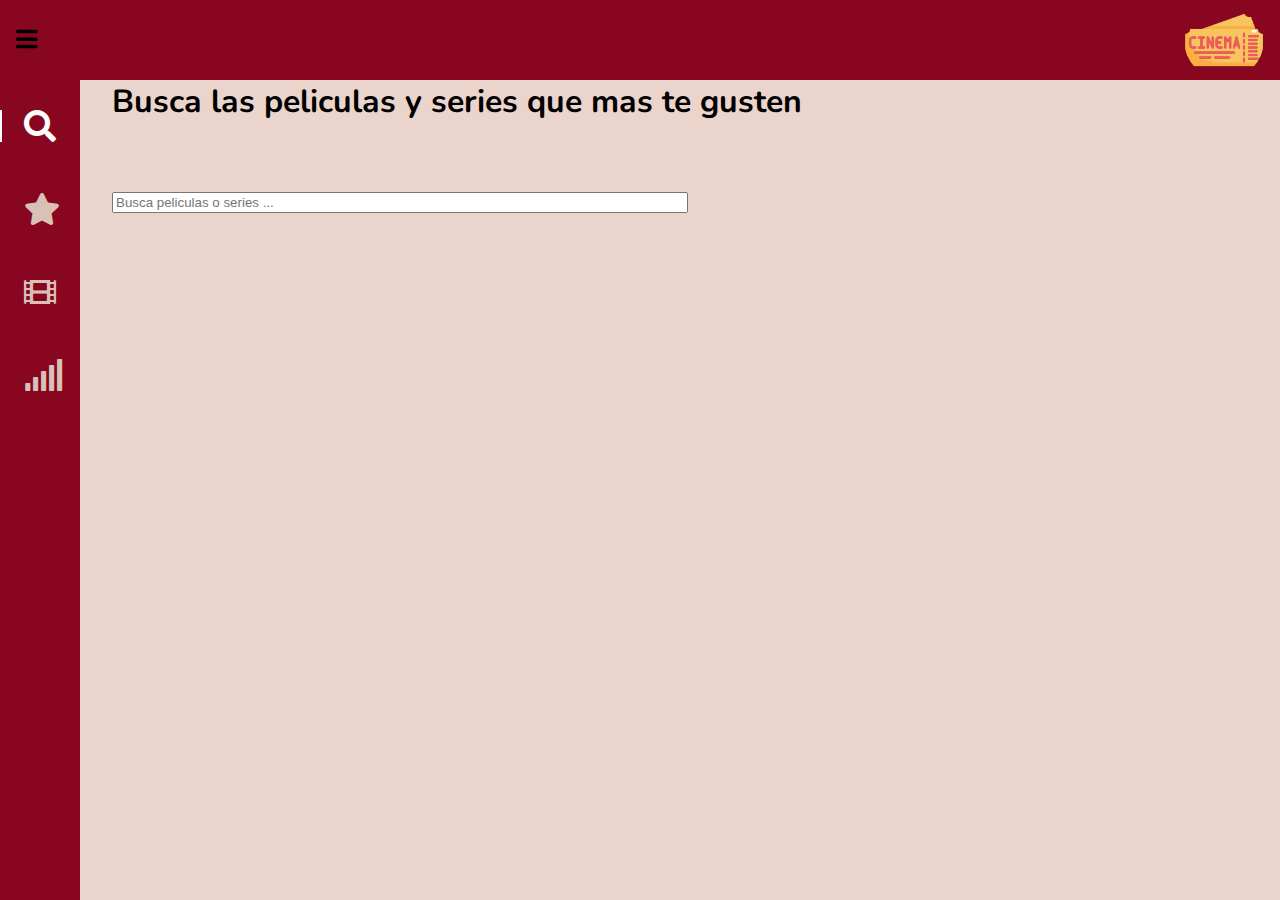
<file: index.html>
<!DOCTYPE html>
<html lang="en">
<head>
    <meta charset="UTF-8">
    <meta http-equiv="X-UA-Compatible" content="IE=edge">
    <meta name="viewport" content="width=device-width, initial-scale=1.0">
    <link href="https://cdn.jsdelivr.net/npm/bootstrap@5.1.3/dist/css/bootstrap.min.css" rel="stylesheet" integrity="sha384-1BmE4kWBq78iYhFldvKuhfTAU6auU8tT94WrHftjDbrCEXSU1oBoqyl2QvZ6jIW3" crossorigin="anonymous">
    <link rel="stylesheet" href="css/style.css">
    <link rel="stylesheet" href="https://use.fontawesome.com/releases/v5.7.2/css/all.css">
    <script src="js/navbar.js"></script>
    <link rel="shortcut icon" href="imgs/icons/favicon-16x16.png">
    <link rel="apple-touch-icon" sizes="57x57" href="imgs/icons/apple-icon-57x57.png">
<link rel="apple-touch-icon" sizes="60x60" href="imgs/icons/apple-icon-60x60.png">
<link rel="apple-touch-icon" sizes="72x72" href="imgs/icons/apple-icon-72x72.png">
<link rel="apple-touch-icon" sizes="76x76" href="imgs/icons/apple-icon-76x76.png">
<link rel="apple-touch-icon" sizes="114x114" href="imgs/icons/apple-icon-114x114.png">
<link rel="apple-touch-icon" sizes="120x120" href="imgs/icons/apple-icon-120x120.png">
<link rel="apple-touch-icon" sizes="144x144" href="imgs/icons/apple-icon-144x144.png">
<link rel="apple-touch-icon" sizes="152x152" href="imgs/icons/apple-icon-152x152.png">
<link rel="apple-touch-icon" sizes="180x180" href="imgs/icons/apple-icon-180x180.png">
<link rel="icon" type="image/png" sizes="192x192"  href="imgs/icons/android-icon-192x192.png">
<link rel="icon" type="image/png" sizes="32x32" href="imgs/icons/favicon-32x32.png">
<link rel="icon" type="image/png" sizes="96x96" href="imgs/icons/favicon-96x96.png">
<link rel="icon" type="image/png" sizes="16x16" href="imgs/icons/favicon-16x16.png">
<link rel="manifest" href="/manifest.json">

   
<meta name="msapplication-TileColor" content="#890620">
<meta name="msapplication-TileImage" content="icons/ms-icon-144x144.png">
<meta name="theme-color" content="#890620">
    <title>Yamamoto Ana - PWA</title>
</head>
<body id="body-pd">
   
        <header class="header" id="header">
            <div class="header_toggle"><i id="header-toggle" class="fas fa-bars text-white"></i> </div>
            <div class="header_img"><img src="imgs/logo.png" alt="Cinema"> </div>
        </header>
        <div class="l-navbar" id="nav-bar">
            <nav class="nav">
                    <div class="nav_list"> 
                        <a href="#" class="nav_link active"> <i class="fas fa-search"></i> <span class="nav_name">Buscar</span> </a> 
                        <a href="mi-lista.html" class="nav_link"> <i class="fas fa-star"></i> <span class="nav_name">Mi lista</span> </a> 
                        <a href="recomendaciones.html" class="nav_link"> <i class="fas fa-film"></i> <span class="nav_name">Recomendaciones</span> </a> 
                        <a href="#" class="nav_link" id="linea" >  </a>
                    </div>
                </div> 
            </nav>
        </div>

        <main id="main" class="container text-center">
            <h1 class="pt-5">Busca las peliculas y series que mas te gusten</h1>
            
            <input class="form-control" type="text" placeholder="Busca peliculas o series ..."  id="buscador">

        </main>
        <div id="mainLista" style="display: none;">

        </div>
    <script src="js/app.js"></script>
    
    <script src="js/linea.js"></script>
    <script src="https://cdn.jsdelivr.net/npm/@popperjs/core@2.10.2/dist/umd/popper.min.js" integrity="sha384-7+zCNj/IqJ95wo16oMtfsKbZ9ccEh31eOz1HGyDuCQ6wgnyJNSYdrPa03rtR1zdB" crossorigin="anonymous"></script>
    <script src="https://cdn.jsdelivr.net/npm/bootstrap@5.1.3/dist/js/bootstrap.min.js" integrity="sha384-QJHtvGhmr9XOIpI6YVutG+2QOK9T+ZnN4kzFN1RtK3zEFEIsxhlmWl5/YESvpZ13" crossorigin="anonymous"></script>
    <script src="js/register-sw.js"></script>
</body>
</html>
</file>
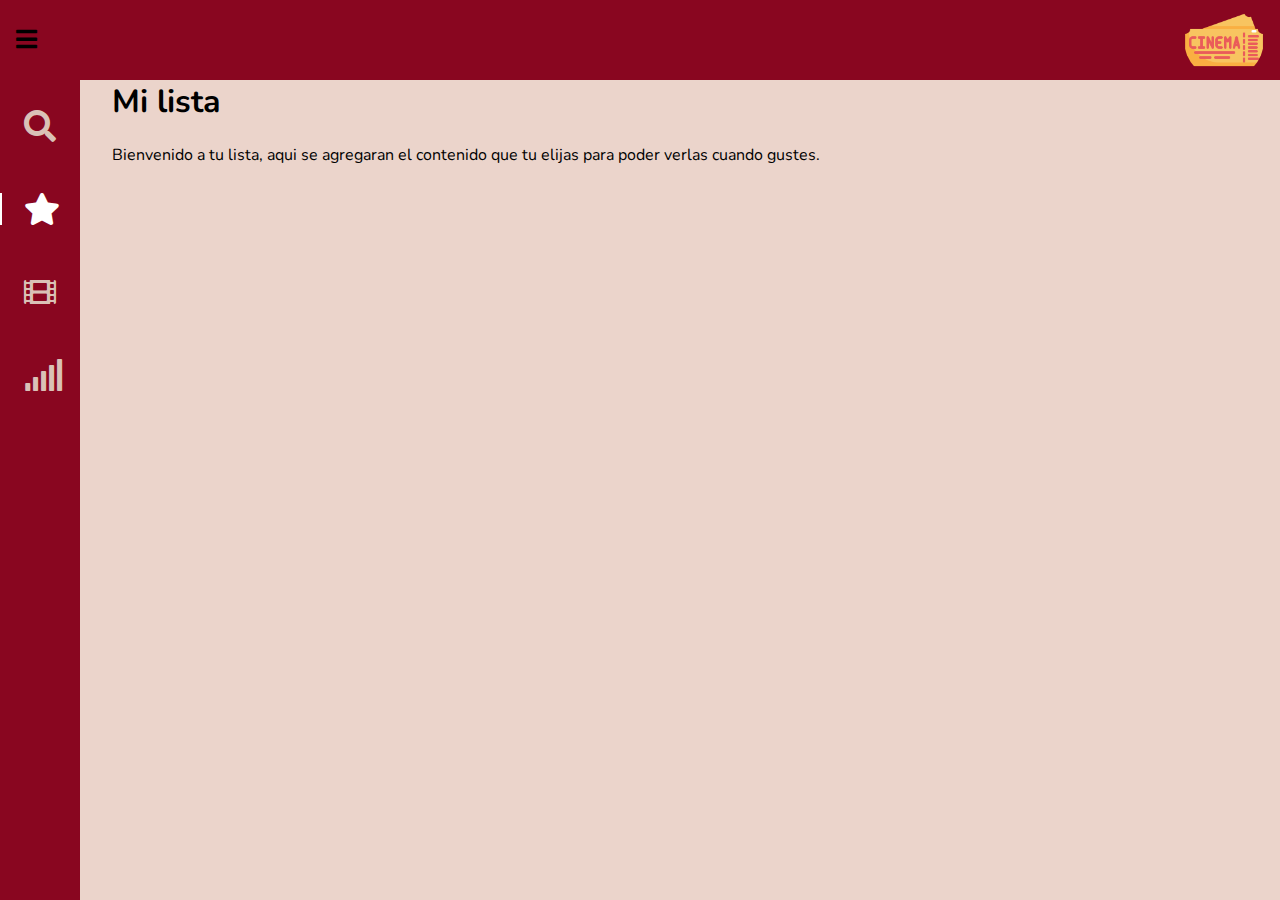
<file: mi-lista.html>
<!DOCTYPE html>
<html lang="en">
<head>
    <meta charset="UTF-8">
    <meta http-equiv="X-UA-Compatible" content="IE=edge">
    <meta name="viewport" content="width=device-width, initial-scale=1.0">
    <link href="https://cdn.jsdelivr.net/npm/bootstrap@5.1.3/dist/css/bootstrap.min.css" rel="stylesheet" integrity="sha384-1BmE4kWBq78iYhFldvKuhfTAU6auU8tT94WrHftjDbrCEXSU1oBoqyl2QvZ6jIW3" crossorigin="anonymous">
    <link rel="stylesheet" href="css/style.css">
    <link rel="stylesheet" href="https://use.fontawesome.com/releases/v5.7.2/css/all.css">
       <script src="js/navbar.js"></script>
    <link rel="shortcut icon" href="imgs/icons/favicon-16x16.png">
    <link rel="apple-touch-icon" sizes="57x57" href="imgs/icons/apple-icon-57x57.png">
<link rel="apple-touch-icon" sizes="60x60" href="imgs/icons/apple-icon-60x60.png">
<link rel="apple-touch-icon" sizes="72x72" href="imgs/icons/apple-icon-72x72.png">
<link rel="apple-touch-icon" sizes="76x76" href="imgs/icons/apple-icon-76x76.png">
<link rel="apple-touch-icon" sizes="114x114" href="imgs/icons/apple-icon-114x114.png">
<link rel="apple-touch-icon" sizes="120x120" href="imgs/icons/apple-icon-120x120.png">
<link rel="apple-touch-icon" sizes="144x144" href="imgs/icons/apple-icon-144x144.png">
<link rel="apple-touch-icon" sizes="152x152" href="imgs/icons/apple-icon-152x152.png">
<link rel="apple-touch-icon" sizes="180x180" href="imgs/icons/apple-icon-180x180.png">
<link rel="icon" type="image/png" sizes="192x192"  href="imgs/icons/android-icon-192x192.png">
<link rel="icon" type="image/png" sizes="32x32" href="imgs/icons/favicon-32x32.png">
<link rel="icon" type="image/png" sizes="96x96" href="imgs/icons/favicon-96x96.png">
<link rel="icon" type="image/png" sizes="16x16" href="imgs/icons/favicon-16x16.png">
<link rel="manifest" href="/manifest.json">

<meta name="msapplication-TileColor" content="#890620">
<meta name="msapplication-TileImage" content="icons/ms-icon-144x144.png">
<meta name="theme-color" content="#890620">
<title>Yamamoto Ana - PWA</title>
</head>
<body id="body-pd">
   
        <header class="header" id="header">
            <div class="header_toggle"><i id="header-toggle" class="fas fa-bars text-white"></i> </div>
            <div class="header_img"> <img src="imgs/logo.png" alt=""> </div>
        </header>
        <div class="l-navbar" id="nav-bar">
            <nav class="nav">
                    <div class="nav_list"> 
                        <a href="index.html" class="nav_link"> <i class="fas fa-search"></i></i> <span class="nav_name">Buscar</span> </a> 
                        <a href="#" class="nav_link active"> <i class="fas fa-star"></i> <span class="nav_name">Mi lista</span> </a> 
                        <a href="recomendaciones.html" class="nav_link"> <i class="fas fa-film"></i></i> <span class="nav_name">Recomendaciones</span> </a> 
                        <a href="#" class="nav_link" id="linea" >  </a>
                    </div>
                </div> 
            </nav>
        </div>
    
        <main  class="container text-center">
            <h1 class="pt-5">Mi lista</h1>
            <p class="pt-1">Bienvenido a tu lista, aqui se agregaran el contenido que tu elijas para poder verlas cuando gustes.</p>
            <div id="mainLista">

            </div>
        </main>
 

       
    <script src="https://cdn.jsdelivr.net/npm/@popperjs/core@2.10.2/dist/umd/popper.min.js" integrity="sha384-7+zCNj/IqJ95wo16oMtfsKbZ9ccEh31eOz1HGyDuCQ6wgnyJNSYdrPa03rtR1zdB" crossorigin="anonymous"></script>
    <script src="https://cdn.jsdelivr.net/npm/bootstrap@5.1.3/dist/js/bootstrap.min.js" integrity="sha384-QJHtvGhmr9XOIpI6YVutG+2QOK9T+ZnN4kzFN1RtK3zEFEIsxhlmWl5/YESvpZ13" crossorigin="anonymous"></script>
    <script src="js/app.js"></script>
   
    <script src="js/linea.js"></script>
    <script src="js/register-sw.js"></script>

</body>
</html>
</file>
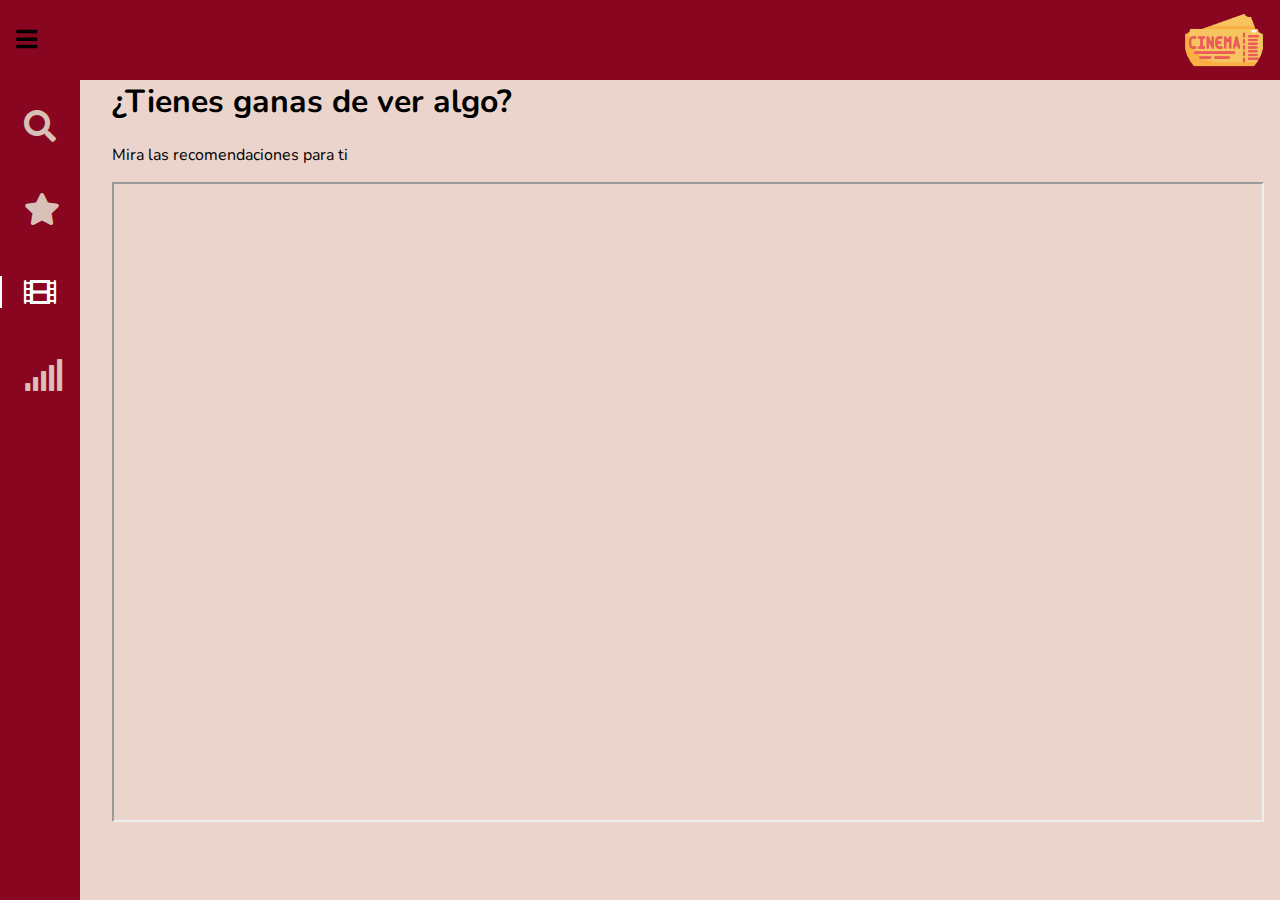
<file: recomendaciones.html>
<!DOCTYPE html>
<html lang="en">
<head>
    <meta charset="UTF-8">
    <meta http-equiv="X-UA-Compatible" content="IE=edge">
    <meta name="viewport" content="width=device-width, initial-scale=1.0">
    <link href="https://cdn.jsdelivr.net/npm/bootstrap@5.1.3/dist/css/bootstrap.min.css" rel="stylesheet" integrity="sha384-1BmE4kWBq78iYhFldvKuhfTAU6auU8tT94WrHftjDbrCEXSU1oBoqyl2QvZ6jIW3" crossorigin="anonymous">
    <link rel="stylesheet" href="css/style.css">
    <link rel="stylesheet" href="https://use.fontawesome.com/releases/v5.7.2/css/all.css">
       <script src="js/navbar.js"></script>
    <link rel="shortcut icon" href="imgs/icons/favicon-16x16.png">
    <link rel="apple-touch-icon" sizes="57x57" href="imgs/icons/apple-icon-57x57.png">
<link rel="apple-touch-icon" sizes="60x60" href="imgs/icons/apple-icon-60x60.png">
<link rel="apple-touch-icon" sizes="72x72" href="imgs/icons/apple-icon-72x72.png">
<link rel="apple-touch-icon" sizes="76x76" href="imgs/icons/apple-icon-76x76.png">
<link rel="apple-touch-icon" sizes="114x114" href="imgs/icons/apple-icon-114x114.png">
<link rel="apple-touch-icon" sizes="120x120" href="imgs/icons/apple-icon-120x120.png">
<link rel="apple-touch-icon" sizes="144x144" href="imgs/icons/apple-icon-144x144.png">
<link rel="apple-touch-icon" sizes="152x152" href="imgs/icons/apple-icon-152x152.png">
<link rel="apple-touch-icon" sizes="180x180" href="imgs/icons/apple-icon-180x180.png">
<link rel="icon" type="image/png" sizes="192x192"  href="imgs/icons/android-icon-192x192.png">
<link rel="icon" type="image/png" sizes="32x32" href="imgs/icons/favicon-32x32.png">
<link rel="icon" type="image/png" sizes="96x96" href="imgs/icons/favicon-96x96.png">
<link rel="icon" type="image/png" sizes="16x16" href="imgs/icons/favicon-16x16.png">
<link rel="manifest" href="/manifest.json">

<meta name="msapplication-TileColor" content="#890620">
<meta name="msapplication-TileImage" content="icons/ms-icon-144x144.png">
<meta name="theme-color" content="#890620">
<title>Yamamoto Ana - PWA</title>
</head>
<body id="body-pd">
   
        <header class="header" id="header">
            <div class="header_toggle"><i id="header-toggle" class="fas fa-bars text-white"></i> </div>
            <div class="header_img"> <img src="imgs/logo.png" alt=""> </div>
        </header>
        <div class="l-navbar" id="nav-bar">
            <nav class="nav">
                    <div class="nav_list"> 
                        <a href="index.html" class="nav_link"> <i class="fas fa-search"></i></i> <span class="nav_name">Buscar</span> </a> 
                        <a href="mi-lista.html" class="nav_link"> <i class="fas fa-star"></i> <span class="nav_name">Mi lista</span> </a> 
                        <a href="#" class="nav_link active"> <i class="fas fa-film"></i></i> <span class="nav_name">Recomendaciones</span> </a> 
                        <a href="#" class="nav_link" id="linea" >  </a>
                    </div>
                </div> 
            </nav>
        </div>
       
        <main class="container text-center">
            <h1 class="pt-5">¿Tienes ganas de ver algo?</h1>
            <p class="pt-1">Mira las recomendaciones para ti</p>

            <iframe class="video" id="video">
            </iframe>
        </main>
 

        <script src="js/recomendados.js"></script>
    <script src="https://cdn.jsdelivr.net/npm/@popperjs/core@2.10.2/dist/umd/popper.min.js" integrity="sha384-7+zCNj/IqJ95wo16oMtfsKbZ9ccEh31eOz1HGyDuCQ6wgnyJNSYdrPa03rtR1zdB" crossorigin="anonymous"></script>
    <script src="https://cdn.jsdelivr.net/npm/bootstrap@5.1.3/dist/js/bootstrap.min.js" integrity="sha384-QJHtvGhmr9XOIpI6YVutG+2QOK9T+ZnN4kzFN1RtK3zEFEIsxhlmWl5/YESvpZ13" crossorigin="anonymous"></script>
   
    <script src="js/linea.js"></script>
    <script src="js/register-sw.js"></script>
</body>
</html>
</file>
<file: css/style.css>
@import url("https://fonts.googleapis.com/css2?family=Nunito:wght@400;600;700&display=swap");
/* paleta: https://coolors.co/ebd4cb-da9f93-b6465f-890620-2c0703 */

:root {
  --header-height: 4rem;
  --nav-width: 80px;
  --first-color-light: #dac1b7;
  --white-color: #ffffff;
  --body-font: "Nunito", sans-serif;
  --normal-font-size: 1rem;
  --z-fixed: 100;
}

*,
::before,
::after {
  box-sizing: border-box;
}

body {
  position: relative;
  margin: var(--header-height) 0 0 0;
  padding: 0 1rem;
  font-family: var(--body-font);
  font-size: var(--normal-font-size);
  transition: 0.5s;
  background-color: #ebd4cb;
}

a {
  text-decoration: none;
}

.header {
  width: 100%;
  height: var(--header-height);
  position: fixed;
  top: 0;
  left: 0;
  display: flex;
  align-items: center;
  justify-content: space-between;
  padding: 0 1rem;
  background-color: #890620;
  z-index: var(--z-fixed);
  transition: 0.5s;
  --header-height: 4rem;
}

.header_toggle {
  color: #000000;
  font-size: 1.5rem;
  cursor: pointer;
}

.header_img {
  width: 35px;
  height: 35px;
  display: flex;
  justify-content: center;
  border-radius: 50%;
  overflow: hidden;
}

.header_img img {
  width: 100px;
}

.l-navbar {
  position: fixed;
  left: -30%;
  width: var(--nav-width);
  height: 100vh;
  background-color: #890620;
  padding: 0.5rem 1rem 0 0;
  transition: 0.5s;
  z-index: var(--z-fixed);
}

.nav {
  height: 100%;
  display: flex;
  flex-direction: column;
  justify-content: space-between;
  overflow: hidden;
  font-size: xx-large;
}

.nav_logo,
.nav_link {
  display: grid;
  grid-template-columns: max-content max-content;
  align-items: center;
  column-gap: 1rem;
  padding: 0.5rem 0 0.5rem 1.5rem;
}

.nav_logo {
  margin-bottom: 2rem;
}

.nav_logo-icon {
  font-size: 1.25rem;
  color: var(--white-color);
}

.nav_logo-name {
  color: var(--white-color);
  font-weight: 700;
}

.nav_link {
  position: relative;
  color: var(--first-color-light);
  margin-bottom: 1.5rem;
  transition: 0.3s;
}

.nav_link:hover {
  color: var(--white-color);
}

.nav_icon {
  font-size: 1.25rem;
}

.show {
  left: 0;
}

.body-pd {
  padding-left: calc(var(--nav-width) + 1rem);
}

.active {
  color: var(--white-color);
}

.active::before {
  content: "";
  position: absolute;
  left: 0;
  width: 2px;
  height: 32px;
  background-color: var(--white-color);
}

.height-100 {
  height: 100vh;
}

@media screen and (min-width: 768px) {
  body {
    margin: calc(var(--header-height) + 1rem) 0 0 0;
    padding-left: calc(var(--nav-width) + 2rem);
  }

  .header {
    height: calc(var(--header-height) + 1rem);
  }

  .header_img {
    width: 80px;
    height: 80px;
  }

  .header_img img {
    width: 80px;
  }

  .l-navbar {
    left: 0;
    padding: 1rem 1rem 0 0;
  }

  .show {
    width: calc(var(--nav-width) + 156px);
  }

  .body-pd {
    padding-left: calc(var(--nav-width) + 188px);
  }
}

.dropdown-toggle::after {
  margin-left: 0;
}

@media screen and (min-width: 768px) {
  .show {
    width: calc(var(--nav-width) + 300px);
  }
  .header_img img {
    width: auto;
  }
}

/* --------------------------------------------------------------------------- nav */

#buscador {
  width: 50%;
  margin: 3rem auto auto auto;
}

.invisible {
  display: none;
}
.color {
  color: var(--white-color);
  background-color: #890620;
  border-color: #890620;
}
#botonAgregar :active {
  color: var(--white-color);
  background-color: #890620;
  border-color: #890620;
}
.btn:hover {
  color: var(--white-color);
  background-color: #4a0211;
  border-color: #4a0211;
}
.espacio {
  margin-top: 9rem;
  margin-left: 37rem;
}

#tarjeta {
  border-radius: 24px;
}
.video {
  width: 100%;
  height: 40rem;
}

@media screen and (max-width: 768px) {
  .header_img img {
    width: auto;
  }
}

@media screen and (max-width: 1450px) {
  .espacio {
    margin-top: auto;
    margin-left: 4rem;
  }
}
</file>
